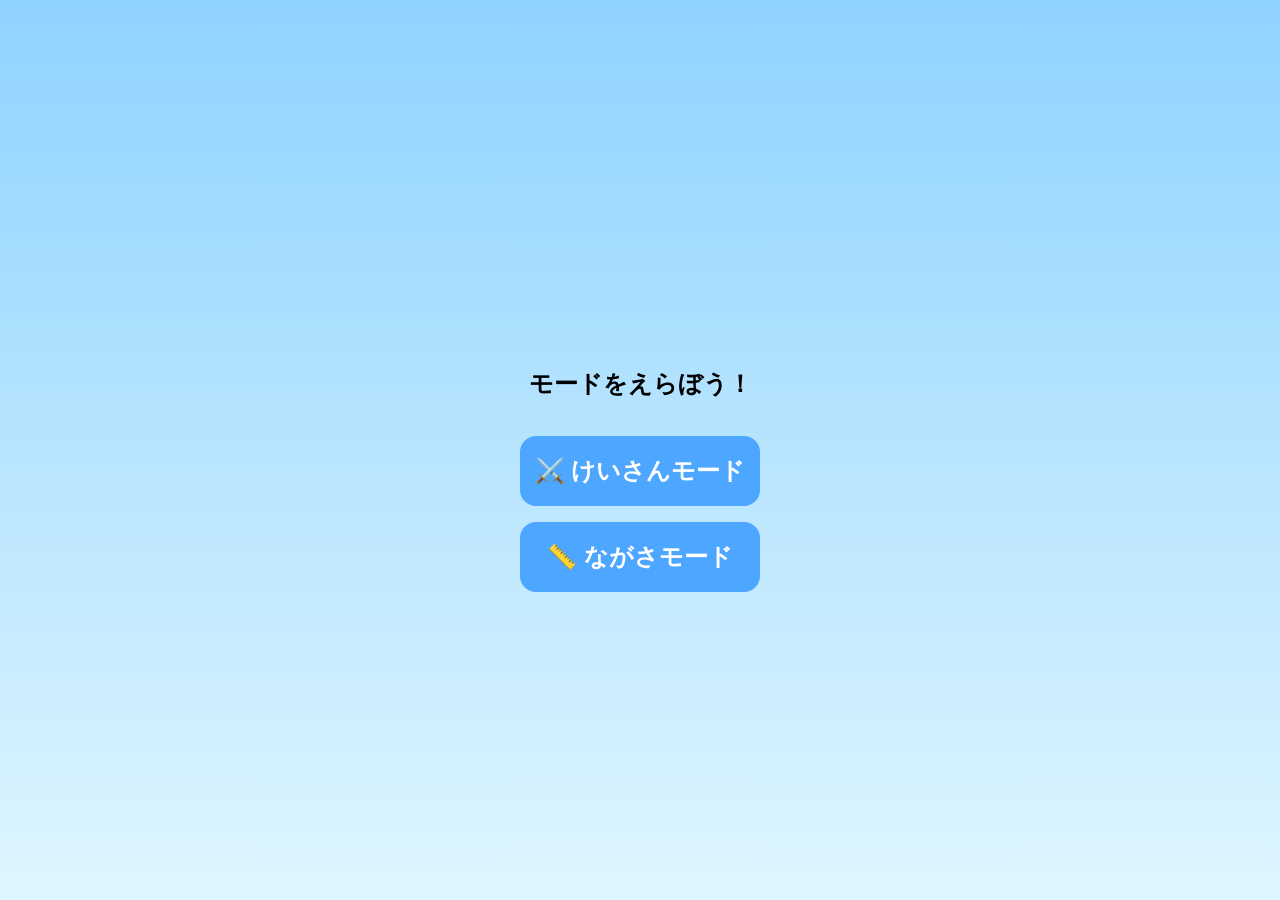
<file: index.html>
<!DOCTYPE html>
<html lang="ja">

<head>
  <meta charset="UTF-8" />
  <meta name="viewport" content="width=device-width, initial-scale=1.0, maximum-scale=1.0, user-scalable=no" />

  <title>けいさんモンスター</title>

  <link rel="stylesheet" href="style.css">
</head>

<body>

  <div
  id="gameContainer"
  class="game"
  style="display:none;"
  >

    <h1>けいさんモンスター</h1>

    <div id="rareLabel" class="rare-label">
      ✨レアモンスター✨
    </div>

    <div class="monster-area">
      <div id="attackEffect" class="attack-effect"></div>

      <div class="enemy-name" id="enemyName">
        ピカチュウ
      </div>

      <img
      id="monster"
      class="monster-image"
      src="images/pikachuu.png"
      >

      <div class="hp-box">
        <div class="hp-bar" id="hpBar"></div>
      </div>

    </div>

    <div class="question" id="question">
      12 + 15 = ?
    </div>

    <div class="buttons" id="buttons"></div>

    <div class="message" id="message"></div>

    <div class="combo" id="combo"></div>

    <div class="info">
      <div>Lv <span id="level">1</span></div>
      <div>たおした数 <span id="score">0</span></div>
    </div>



    <div class="collection-box">

      <h2>モンスターずかん</h2>

      <div id="monsterBook" class="monster-book"></div>

    </div>

  </div>

  <script src="script.js"></script>

  <div id="bossWarning" class="boss-warning">

    <div class="warning-text">
      ⚠️ BOSS WARNING ⚠️
    </div>

  </div>
  <div id="modeSelect" class="mode-select">

    <h2>モードをえらぼう！</h2>

    <button onclick="startGame('math')">
      ⚔️ けいさんモード
    </button>

    <button onclick="startGame('length')">
      📏 ながさモード
    </button>

  </div>
</body>
</html>
</file>
<file: style.css>
*{
  box-sizing:border-box;
  -webkit-tap-highlight-color:transparent;
}

body{
  margin:0;
  font-family:"Arial Rounded MT Bold",sans-serif;
  background:linear-gradient(to bottom,#8fd3ff,#dff6ff);
  min-height:100vh;
  display:flex;
  justify-content:center;
  align-items:center;
  padding:10px;
}

.game{
  width:100%;
  max-width:430px;
  background:white;
  border-radius:24px;
  padding:18px;
  box-shadow:0 10px 30px rgba(0,0,0,0.2);
  text-align:center;
}

h1{
  margin-top:0;
  color:#ff6b00;
  font-size:32px;
}

.monster-area{
  margin-top:10px;
}

.enemy-name{
  font-size:24px;
  font-weight:bold;
  margin-bottom:8px;
}

.monster-image{
  width:180px;
  height:180px;
  object-fit:contain;

  animation:float 2s infinite ease-in-out;
}

@keyframes float{
  0%,100%{
    transform:translateY(0);
  }

  50%{
    transform:translateY(-10px);
  }
}

.hp-box{
  width:100%;
  background:#ddd;
  border-radius:20px;
  overflow:hidden;
  height:24px;
  margin-bottom:10px;
}

.hp-bar{
  height:100%;
  width:100%;
  background:linear-gradient(to right,#ff4040,#ff8080);
  transition:0.3s;
}

.question{
  margin:20px 0;
  font-size:42px;
  font-weight:bold;
  color:#333;
}

.buttons{
  display:grid;
  grid-template-columns:1fr 1fr;
  gap:12px;
}

.answer-btn{
  border:none;
  border-radius:18px;
  padding:18px;
  font-size:32px;
  font-weight:bold;
  background:#4da6ff;
  color:white;
  box-shadow:0 5px 0 #2f7ccc;
  cursor:pointer;
}

.answer-btn:active{
  transform:translateY(4px);
  box-shadow:0 1px 0 #2f7ccc;
}

.info{
  display:flex;
  justify-content:space-between;
  margin-top:18px;
  font-size:20px;
  font-weight:bold;
}

.message{
  margin-top:15px;
  min-height:32px;
  font-size:24px;
  font-weight:bold;
}

.correct{
  color:#00aa44;
}

.wrong{
  color:#ff3333;
}

.combo{
  color:#ff6600;
  font-size:22px;
  margin-top:8px;
  font-weight:bold;
}

.start-btn{
  margin-top:20px;
  border:none;
  background:#ff9800;
  color:white;
  font-size:28px;
  padding:16px 24px;
  border-radius:20px;
  box-shadow:0 5px 0 #d67d00;
}

.start-btn:active{
  transform:translateY(4px);
  box-shadow:0 1px 0 #d67d00;
}

.collection-box{
  margin-top:24px;
  padding-top:18px;
  border-top:3px dashed #ddd;
}

.collection-box h2{
  margin:0 0 12px;
  color:#444;
}

.monster-book{
  display:grid;
  grid-template-columns:repeat(3,1fr);
  gap:10px;
}

.book-card{
  background:#f4f8ff;
  border-radius:16px;
  padding:10px;
  min-height:90px;
  display:flex;
  flex-direction:column;
  align-items:center;
  justify-content:center;
  font-weight:bold;
  border:2px solid #cfe0ff;
}

.book-emoji{
  font-size:36px;
  margin-bottom:4px;
}

.unknown{
  background:#eee;
  color:#999;
}

.rare{
  animation:
    float 2s infinite ease-in-out,
    sparkle 1s infinite;
  filter:drop-shadow(0 0 10px gold);
}

@keyframes sparkle{
  0%{
    transform:scale(1);
  }

  50%{
    transform:scale(1.08);
  }

  100%{
    transform:scale(1);
  }
}

.rare-label{
  display:none;
  color:#ff9900;
  font-size:22px;
  font-weight:bold;
  margin-bottom:6px;
  animation:blink 0.8s infinite;
}

@keyframes blink{
  50%{
    opacity:0.5;
  }
}

.evolution{
  animation:evolutionFlash 0.8s infinite;
}

@keyframes evolutionFlash{
  0%{
    transform:scale(1) rotate(0deg);
    filter:brightness(1);
  }

  50%{
    transform:scale(1.2) rotate(8deg);
    filter:brightness(1.8);
  }

  100%{
    transform:scale(1) rotate(0deg);
    filter:brightness(1);
  }
}
.book-image{
  width:60px;
  height:60px;
  object-fit:contain;
  margin-bottom:4px;
}
.rare-monster{
  filter:
    drop-shadow(0 0 10px #4da6ff);
}

.epic-monster{
  filter:
    drop-shadow(0 0 14px #bb66ff);

  animation:
    float 2s infinite ease-in-out,
    sparkleEpic 1s infinite;
}

.legend-monster{
  filter:
    drop-shadow(0 0 18px gold);

  animation:
    float 2s infinite ease-in-out,
    sparkleLegend 0.7s infinite;
}

@keyframes sparkleEpic{

  0%{
    transform:scale(1);
  }

  50%{
    transform:scale(1.08);
  }

  100%{
    transform:scale(1);
  }
}

@keyframes sparkleLegend{

  0%{
    transform:scale(1) rotate(-2deg);
    filter:
      brightness(1.0)
      drop-shadow(0 0 18px gold);
  }

  50%{
    transform:scale(1.12) rotate(2deg);
    filter:
      brightness(1.4)
      drop-shadow(0 0 28px yellow);
  }

  100%{
    transform:scale(1) rotate(-2deg);
    filter:
      brightness(1.0)
      drop-shadow(0 0 18px gold);
  }
}
.attack-effect{

  height:50px;

  font-size:34px;

  font-weight:bold;

  display:flex;

  justify-content:center;

  align-items:center;

  opacity:0;

  transform:scale(0.5);

  transition:0.3s;
}

.attack-show{

  opacity:1;

  transform:scale(1.2);
}

.magic{

  color:#4da6ff;

  text-shadow:
    0 0 10px #4da6ff,
    0 0 20px #8fd3ff;
}

.slash{

  color:#ff4444;

  text-shadow:
    0 0 10px #ff4444,
    0 0 20px #ff9999;
}
.boss-warning{

  position:fixed;

  inset:0;

  background:black;

  display:flex;

  justify-content:center;

  align-items:center;

  z-index:9999;

  opacity:0;

  pointer-events:none;

  transition:0.5s;
}

.warning-show{

  opacity:1;
}

.warning-text{

  color:red;

  font-size:48px;

  font-weight:bold;

  animation:warningFlash 0.5s infinite;

  text-align:center;
}

@keyframes warningFlash{

  0%{
    opacity:1;
    transform:scale(1);
  }

  50%{
    opacity:0.3;
    transform:scale(1.1);
  }

  100%{
    opacity:1;
    transform:scale(1);
  }
}
.mode-select{

  display:flex;

  flex-direction:column;

  align-items:center;

  gap:16px;

  margin-top:40px;
}

.mode-select button{

  width:240px;

  height:70px;

  font-size:24px;

  border:none;

  border-radius:16px;

  background:#4da6ff;

  color:white;

  font-weight:bold;
}
</file>
